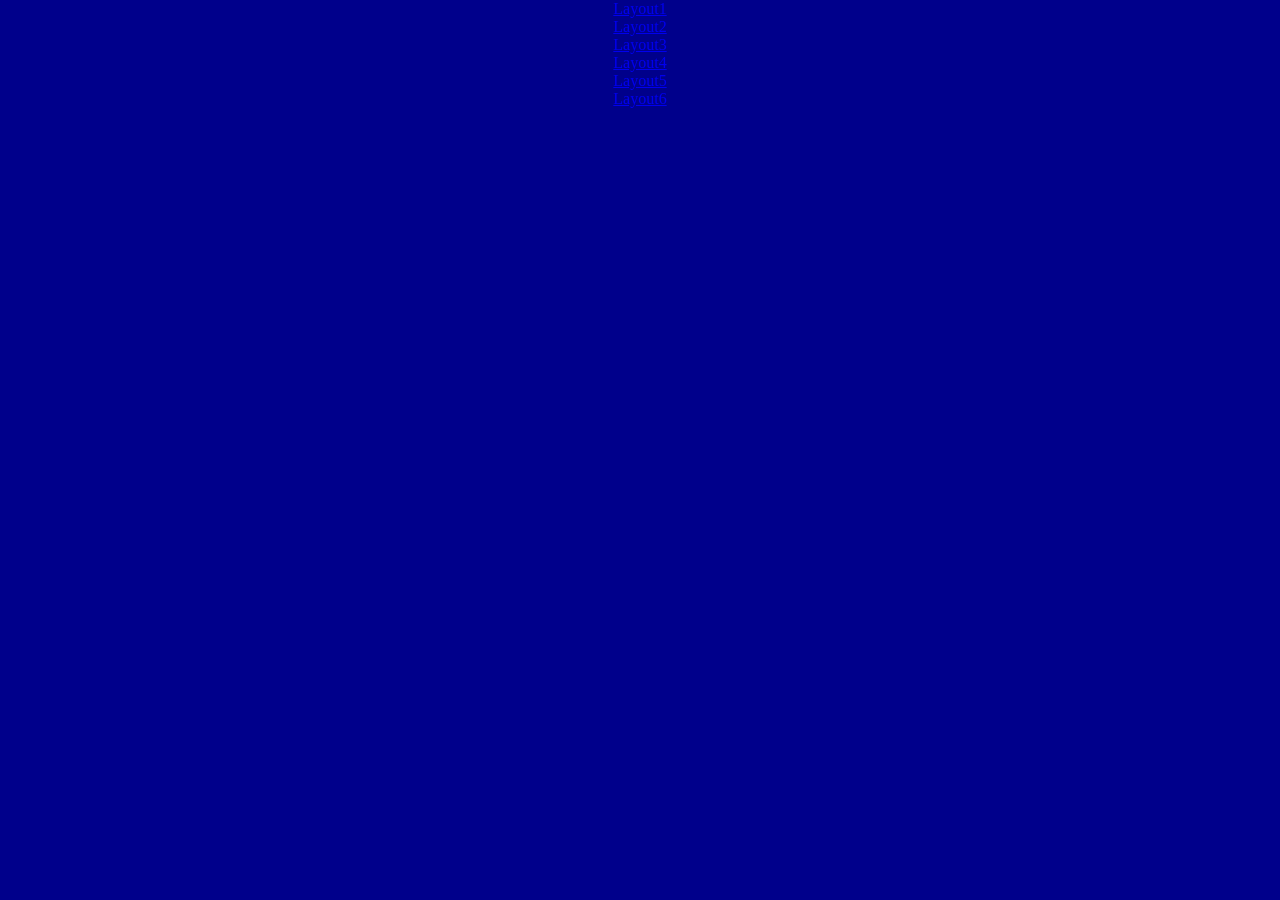
<file: index.html>
<!DOCTYPE html>
<html lang="pt-br">
<head>
    <meta charset="UTF-8">
    <meta name="viewport" content="width=device-width, initial-scale=1.0">
    <link rel="stylesheet" href="style.css">
    <title>Layout Link</title>
</head>
<body>
    <a href="layout1.html">
        <p class="l1">Layout1</p>
    </a>
    <a href="layout2.html">
        <p class="l2">Layout2</p>
    </a>
    <a href="layout3.html">
        <p class="l3">Layout3</p>
    </a>
    <a href="layout4.html">
        <p class="l4">Layout4</p>
    </a>
    <a href="layout5.html">
        <p class="l5">Layout5</p>
    </a>
    <a href="layout6.html">
        <p class="l6">Layout6</p>
    </a>
</body>
</html>
</file>
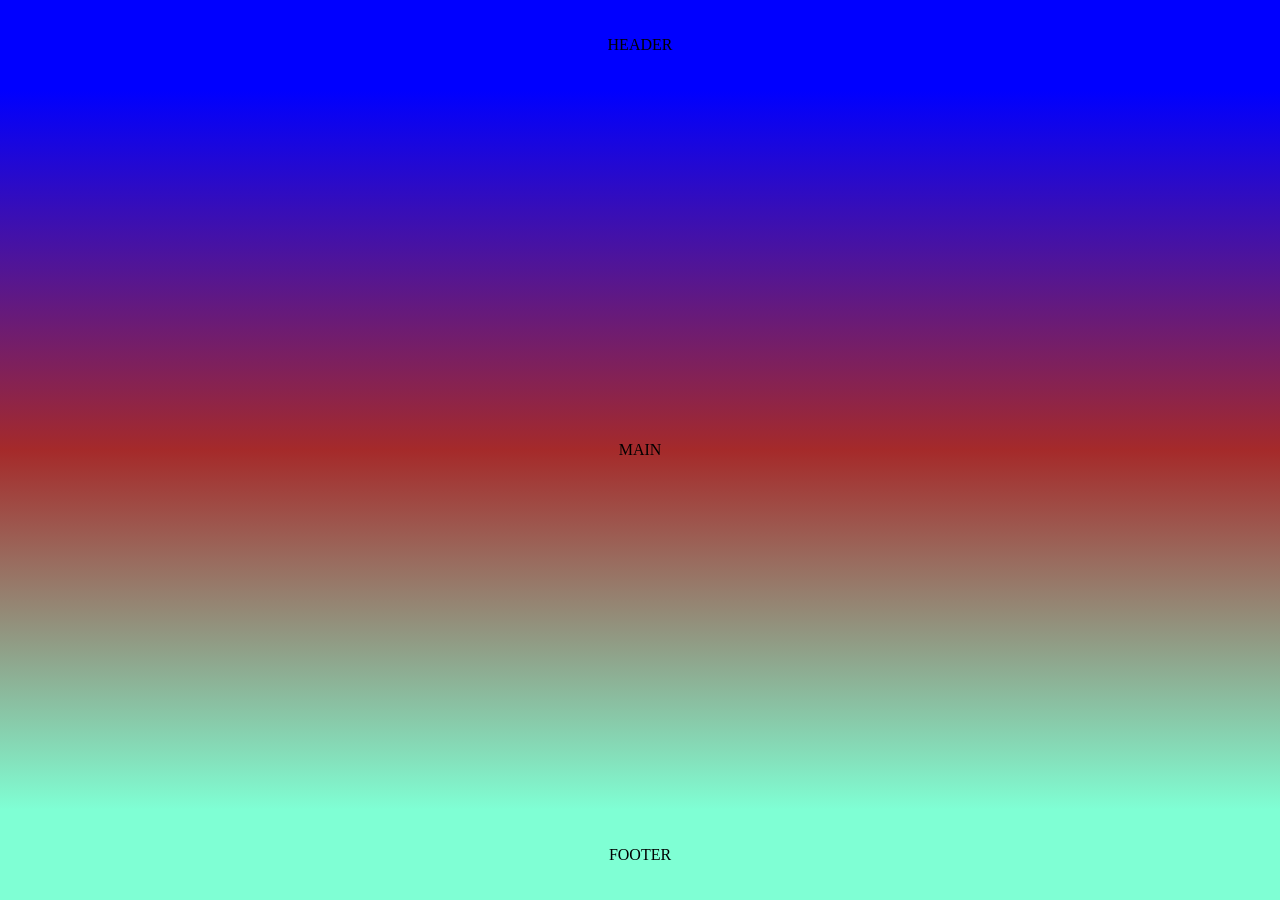
<file: layout1.html>
<!DOCTYPE html>
<html lang="pt-br">
<head>
    <meta charset="UTF-8">
    <meta name="viewport" content="width=device-width, initial-scale=1.0">
    <link rel="stylesheet" href="layout1.css">
    <title>Layout1</title>
</head>
<body>
    <header class="Header">
        <p> HEADER </p>
    </header>
    <main class="Main">
        <p> MAIN </p>
    </main>
    <footer class="footer"> 
        <p> FOOTER </p>
    </footer>
    
</body>
</html>
</file>
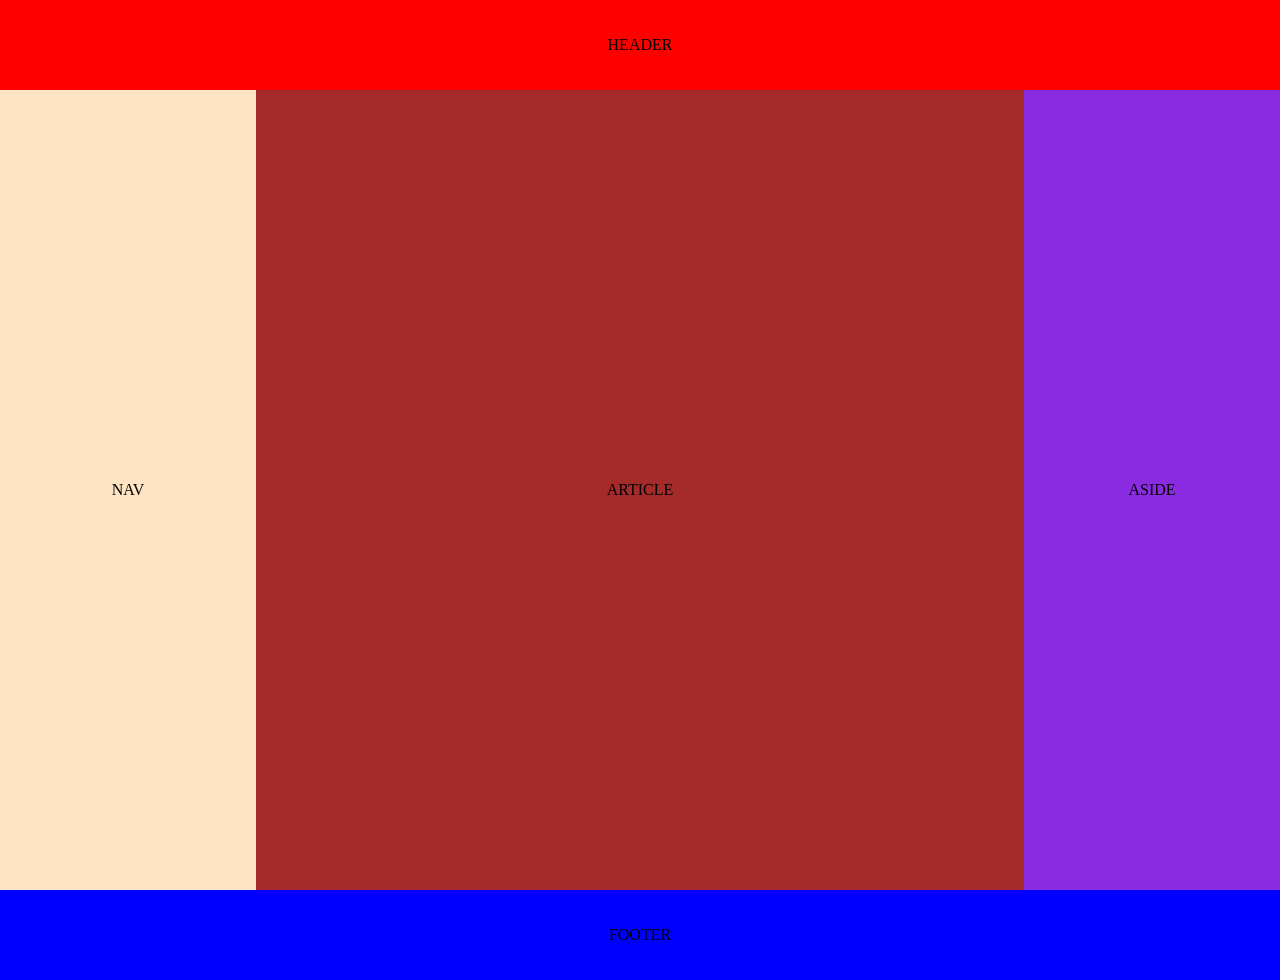
<file: layout2.html>
<!DOCTYPE html>
<html lang="pt-br">
<head>
    <meta charset="UTF-8">
    <meta name="viewport" content="width=device-width, initial-scale=1.0">
    <link rel="stylesheet" href="layout2.css">
    <title>Layout2</title>
</head>
<body>
    <header class="header"> HEADER </header>
    <div class="main">
       <div class="nav"> NAV </div>
       <div class="article"> ARTICLE </div>
       <div class="aside"> ASIDE </div>
    </div>
    <footer class="footer"> FOOTER </footer>
</body>
</html>
</file>
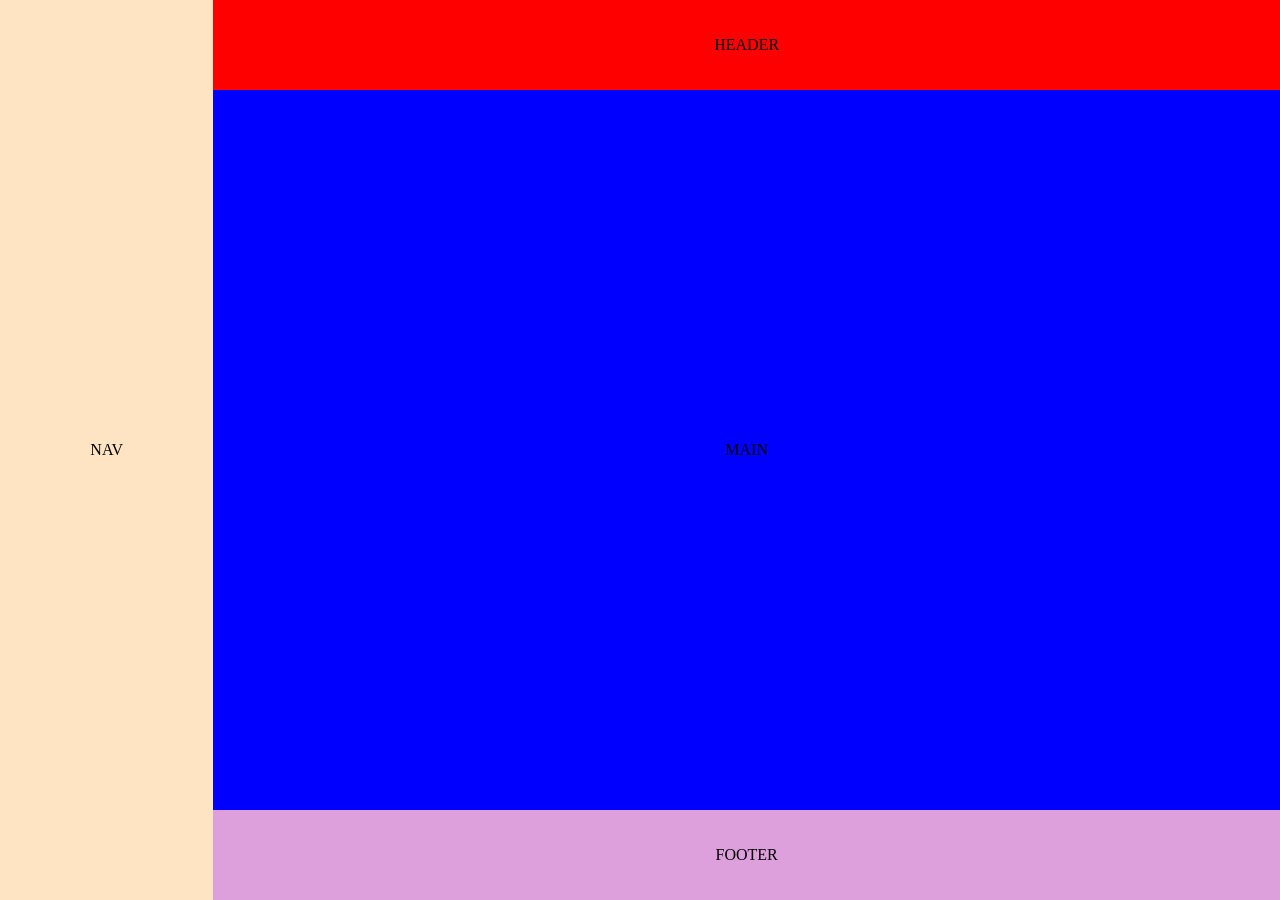
<file: layout3.html>
<!DOCTYPE html>
<html lang="pt-br">
<head>
    <meta charset="UTF-8">
    <meta name="viewport" content="width=device-width, initial-scale=1.0">
    <link rel="stylesheet" href="layout3.css">
    <title>Layout3</title>
</head>
<body>
    <div class="div">
        <nav class="nav"> NAV </nav> </div>
        <div class="div2">
        <header class="header"> HEADER </header>
        <main class="main"> MAIN </main>
        <footer class="footer"> FOOTER </footer>
    </div>
</body>
</html>
</file>
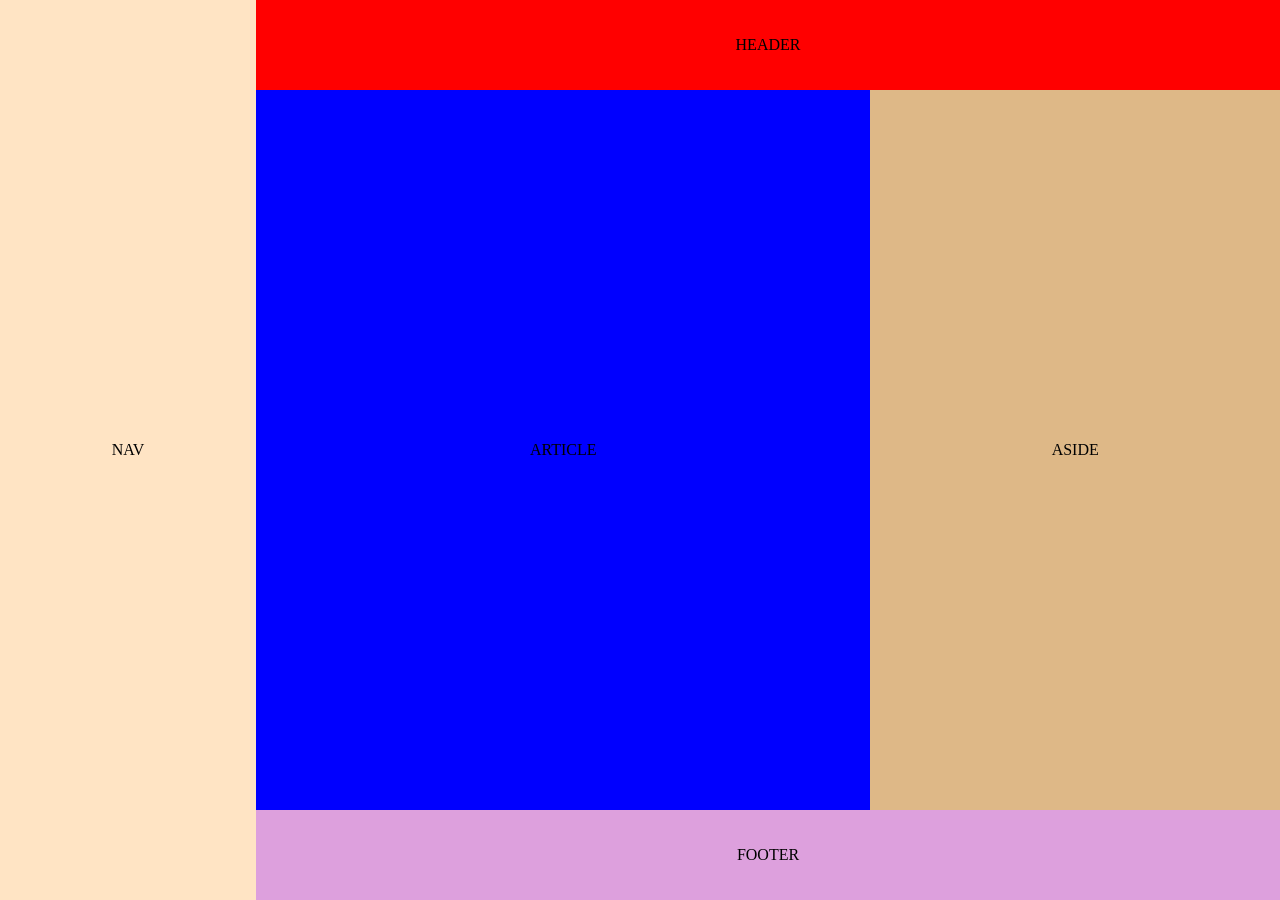
<file: layout4.html>
<!DOCTYPE html>
<html lang="pt-br">
<head>
    <meta charset="UTF-8">
    <meta name="viewport" content="width=device-width, initial-scale=1.0">
    <link rel="stylesheet" href="layout4.css">
    <title>Layout4</title>
</head>
<body>
    <div class="div">
        <nav class="nav"> NAV </nav> 
    </div>
        <main class="div2">
            <header class="header"> HEADER </header>
            <div class="div3">
            <article class="article"> ARTICLE </article>
            <aside class="aside"> ASIDE </aside>
            </div>
            <footer class="footer"> FOOTER </footer>
        </main>
</body>
</html>
</file>
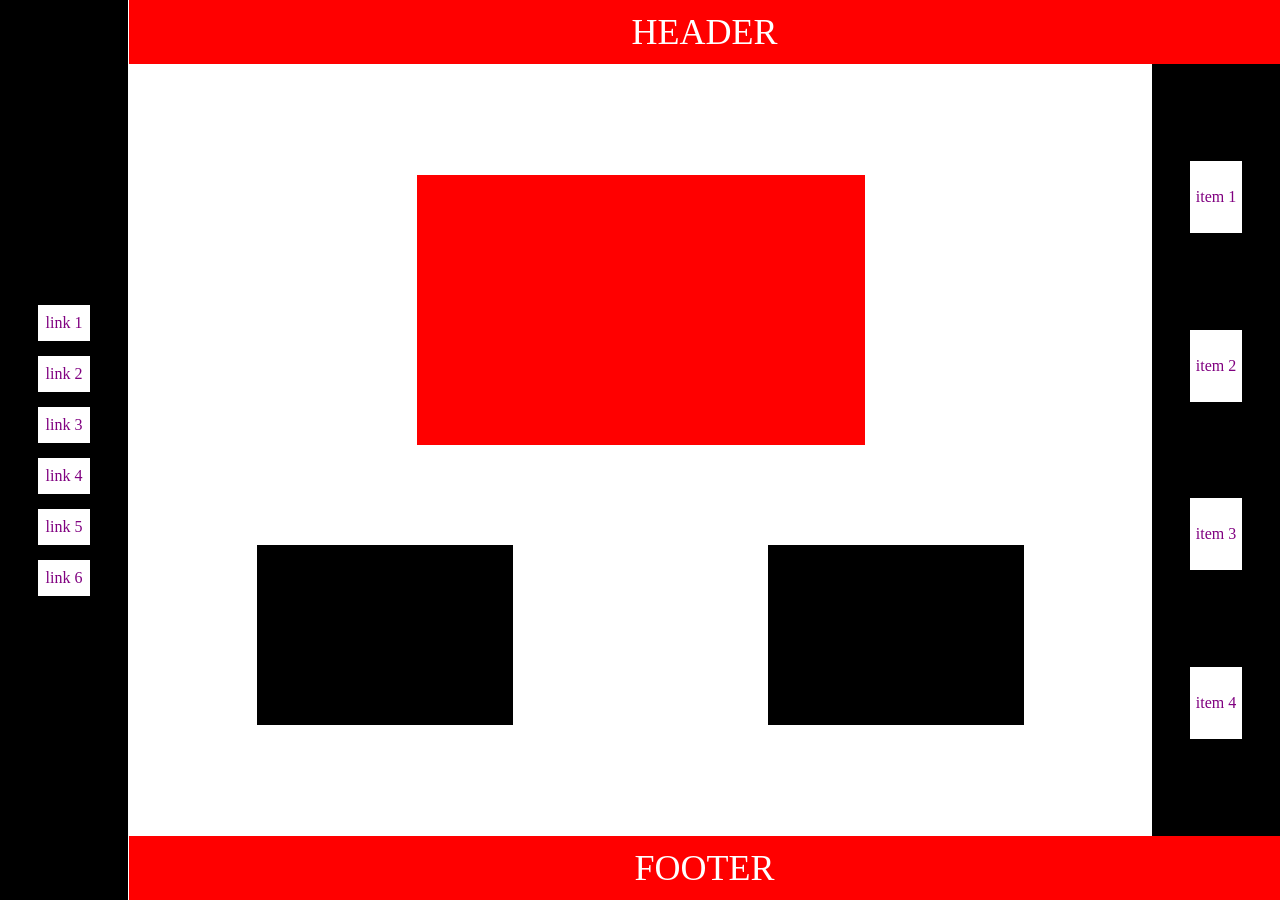
<file: layout5.html>
<!DOCTYPE html>
<html lang="pt-br">
<head>
    <meta charset="UTF-8">
     <link rel="stylesheet" href="./layout5.css">
    <meta name="viewport" content="width=device-width, initial-scale=1.0">
    <title>Layout5</title>
</head>
<body>
    <nav>
        <div class="caixa-dos-links"> 
            <p>link 1</p> 
        </div>
        <div class="caixa-dos-links"> 
            <p>link 2</p> 
        </div>
        <div class="caixa-dos-links"> 
            <p>link 3</p> 
        </div>
        <div class="caixa-dos-links">
            <p>link 4</p>
        </div>
        <div class="caixa-dos-links">
            <p>link 5</p>
        </div>
        <div class="caixa-dos-links">
            <p>link 6</p>
        </div>    
    </nav>
    <div class="dados-superior-e-inferior">
        <header>
            <p class="legenda">HEADER</p>
        </header>
        <div class="dados-centrais">
            <article>
                <div class="caixa-maior"></div>
                <div class="linha-divisoria">
                  <div class="caixas-menores"></div>
                  <div class="caixas-menores"></div>
                </div>                                 
            </article>
            <aside>
                <div class="caixa-dos-itens">
                    <p>item 1</p>
                </div>
                <div class="caixa-dos-itens">
                    <p>item 2</p>
                </div>
                <div class="caixa-dos-itens">
                    <p>item 3</p>
                </div>
                <div class="caixa-dos-itens">
                    <p>item 4</p>
                </div>
            </aside>
        </div>
        <footer>
            <p class="legenda">FOOTER</p>
        </footer>
    </div>
</body>
</html>
</file>
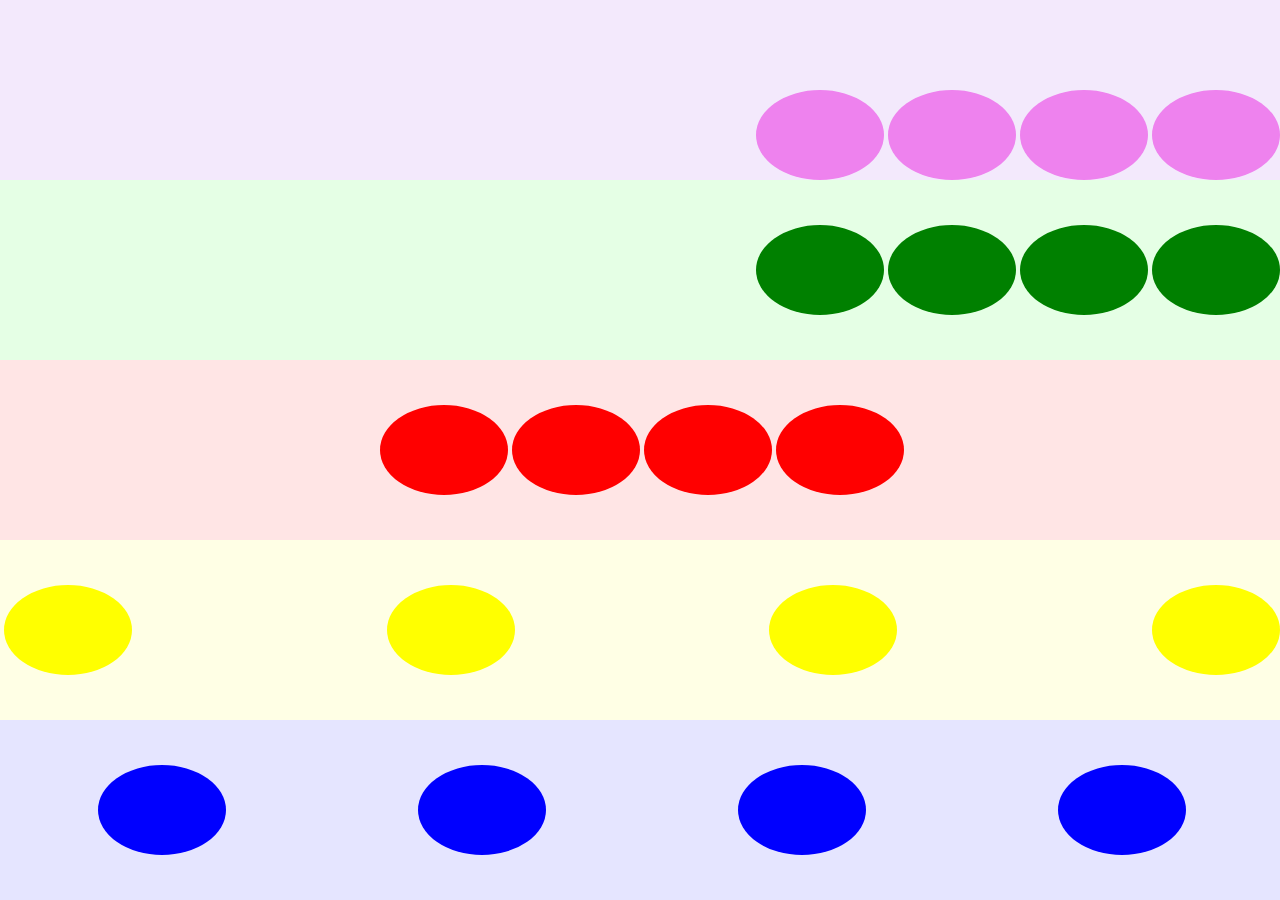
<file: layout6.html>
<!DOCTYPE html>
<html lang="pt-br">
  <head>
    <meta charset="UTF-8">
    <link rel="stylesheet" href="./layout6.css">
    <meta name="viewport" content="width=device-width, initial-scale=1.0">
    <title>Layout6</title>
  </head>
  <body>
   <header class="Header">
     <div class="header">
       <div class="header1"></div>
       <p class="header2"></p>
       <p class="header3"></p>
       <p class="header4"></p>
     </div>
   </header>
   <main class="Main">
     <div class="main">
       <div class="main1"></div>
       <p class="main2"></p>
       <p class="main3"></p>
       <p class="main4"></p>
     </div>
   </main>
   <article class="Article">
     <div class="article">
       <div class="article1"></div>
       <p class="article2"></p>
       <p class="article3"></p>
       <p class="article4"></p>
     </div>
   </article>
   <aside class="Aside">
     <div class="aside">
       <p class="aside1"></p>
       <p class="aside2"></p>
       <p class="aside3"></p>
       <p class="aside4"></p>
     </div>
   </aside>
   <footer class="Footer">
     <div class="footer">
       <p class="footer1"></p>
       <p class="footer2"></p>
       <p class="footer3"></p>
       <p class="footer4"></p>
     </div>
   </footer>
  </body>
</html>
</file>
<file: style.css>
*{
    margin:0;
    padding:0;
    box-sizing:border-box;
}
body{
    display: flex;
    flex-direction: column;
    background-color: darkblue;
    align-items: center;
   justify-self: center;
}
.l1{
    display: flex;
    align-items: center;

}
</file>
<file: layout1.css>
* {
    margin: 0;
    padding: 0;
    box-sizing: border-box;
}

body { 
    display: flex;
flex-direction: column;
width: 100vw;
height: 100vh;
}

.Header{
    display: flex;
    background-color: blue;
    height: 10%;
    align-items: center;
    justify-content: center;
}

.Main{
    display: flex;
    background: linear-gradient(blue, brown, aquamarine);
    height: 80%;
    align-items: center;
    justify-content: center;
}

.footer{
display: flex;
background-color: aquamarine;
height: 10%;
align-items: center;
justify-content: center;
}
</file>
<file: layout2.css>
* {
    margin: 0;
    padding: 0;
    box-sizing: border-box;
}
body{
    flex-direction: column;
    height: 100vh;

}
.header{
    background-color: red;
    display: flex;
    justify-content: center;
    align-items: center;
    height: 10%;
}
.main {
    display: flex;
    flex-direction: row; 
    
}
.nav{
    background-color: bisque;
    display: flex;
    height: 800px;
    width: 20%;
    align-items: center;
    justify-content: center;

}
.article {
    background-color: brown;
    display: flex;
    width: 60%;
    align-items: center;
    justify-content: center;

    
}
.aside{
    background-color: blueviolet;
    display: flex;
    width: 20%;
    align-items: center;
    justify-content: center;
}
.footer{
    background-color: blue;
    display: flex;
    align-items: center ;
    justify-content: center;
    height: 10%;
}
</file>
<file: layout3.css>
*{
    margin: 0;
    padding: 0;
    box-sizing: border-box;
}
body{
    display: flex;
    flex-direction: row;
}
.div{
 display: flex;
 flex-direction: row;
 width: 20vw;
 height: 100vh;
 padding: 0;
margin:0;
box-sizing: border-box;
}
.nav{
    display: flex;
   background-color: bisque;
   width: 100%;
   justify-content: center;
   align-items: center;
}
   
.div2{
 display: flex;
 flex-direction: column;
 width: 100vw;
}
.header{
 display: flex;
 justify-content: center;
 align-items: center;
 height: 10%;
 background-color: red;
}
.main{
    display: flex;
    justify-content: center;
    align-items: center;
    height: 80%;
   background-color: blue;
}
.footer{
    display: flex;
    justify-content: center;
    align-items: center;
    height: 10%;
    background-color: plum;
}
</file>
<file: layout4.css>
*{
    margin: 0;
    padding: 0;
    box-sizing: border-box;
}
body{
    display: flex;
    flex-direction: row;
}
.div{
 display: flex;
 flex-direction: row;
 width: 20%;
 height: 100vh;
 padding: 0;
margin:0;
box-sizing: border-box;
}
.nav{
    display: flex;
   background-color: bisque;
   width: 100%;
   justify-content: center;
   align-items: center;
}
   
.div2{
 display: flex;
 flex-direction: column;
 width: 80%;
 height: 100vh;
 margin: 0;
 padding: 0;
 box-sizing: border-box;
}
.header{
 display: flex;
 justify-content: center;
 align-items: center;
 height: 10%;
 background-color: red;
}
.div3{
 display: flex;
 flex-direction: row;
 width: 80vw;
 height: 80vh;
 margin: 0;
 padding: 0;
 box-sizing: border-box;
}
.article{
    display: flex;
    justify-content: center;
    align-items: center;
    height: 80vh;
    width: 60%;
   background-color: blue;
}
.aside{
    display: flex;
    justify-content: center;
    align-items: center;
    height: 80vh;
    width: 40%;
   background-color: burlywood;
}
.footer{
    display: flex;
    justify-content: center;
    align-items: center;
    height: 10vh;
    background-color: plum;
}
</file>
<file: layout5.css>
*{
   margin: 0;
   padding: 0;
   box-sizing: border-box; }
 
body{
   display: flex;
   flex-wrap: wrap;
   height: 100vh;
   gap: 1px;
}

nav{
   display: flex;
   flex-wrap: wrap;
   flex-direction: column;
   justify-content: center;
   align-items: center;
   width: 10vw;
   gap: 15px;
   background-color: black;
}
 
.caixa-dos-links{
   display: flex;
   justify-content: center;
   align-items: center;
   padding: 1px;
   width: 4vw;
   height: 4vh;
   background-color: white;
   color: purple;
   font-size: 16px;
}
 
.dados-superior-e-inferior{
   display: flex;
   flex-direction: column;
   flex-grow: 2;
}
 
header{
   display: flex;
   flex-direction: row;
   justify-content: center;
   align-items: center;
   flex-grow: 1;
   background-color: red;
}
 
.dados-centrais{
   display: flex;
   flex-direction: row;
   flex-grow: 10;
}
 
article{
   display: flex;
   flex-direction: column;
   justify-content: center;
   align-items: center;
   flex-grow: 1;
   gap: 100px;
   background-color: white;
}
 
.caixa-maior{
   width: 35vw;
   height: 30vh;
   background-color: red;
}

.linha-divisoria{
   display: flex;
   flex-direction: row;
   justify-content: space-around;
   align-items: center;
   width: 100%;
}
 

.caixas-menores{
   width: 20vw;
   height: 20vh;
   background-color: black;
}
 
aside{
   display: flex;
   flex-wrap: wrap;
   flex-direction: column;
   justify-content: space-evenly;
   align-items: center;
   width: 10vw;
   flex-shrink: 0;
   background-color: black;
}
 
.caixa-dos-itens{
   display: flex;
   justify-content: center;
   align-items: center;
   padding: 1px;
   width: 4vw;
   height: 8vh;
   background-color: white;
   color: purple;
   font-size: 16px;
}
 
footer{
   display: flex;
   flex-direction: row;
   justify-content: center;
   align-items: center;
   flex-grow: 1;
   background-color: red;
}
 
.legenda{
   color: white;
   text-transform: uppercase;
   font-size: 36px;
   text-align: center;
}
</file>
<file: layout6.css>
*{
  margin: 0;
  padding:0;
  box-sizing:border-box;
}
body{
  display: flex;
  flex-direction: column;
}
.Header{
  display: flex;
  flex-direction: column;
  width:100vw;
  heigth:20vh;
  
}
.header{
  background-color: rgba(138, 43, 226, 0.1);
  height:20vh;
  width:100vw;
  display: flex;
  justify-content: flex-end;
  align-items: flex-end;
}
.header1{
  background-color: violet;
  height: 10vh;
  width:10vw;
  border-radius: 50%;
  margin-left: 4px;
}
.header2{
  background-color: violet;
  height: 10vh;
  width:10vw;
  border-radius: 50%;
  margin-left: 4px;
}
.header3{
  background-color: violet;
  height: 10vh;
  width:10vw;
  border-radius: 50%;
  margin-left: 4px;
}
.header4{
  background-color: violet;
  height: 10vh;
  width:10vw;
  border-radius: 50%;
  margin-left: 4px;
}
.Main{
  display:flex;
  flex-direction: row;
  height:20vh;
  width:100vw;
}
.main{
  background-color: rgba(0, 255, 0, 0.1);
  height:20vh;
  width:100vw;
  display: flex;
  justify-content: flex-end;
  align-items: center;
}
.main1{
  background-color: green;
  height: 10vh;
  width:10vw;
  border-radius: 50%;
  margin-left: 4px;
}
.main2{
  background-color: green;
  height: 10vh;
  width:10vw;
  border-radius: 50%;
  margin-left: 4px;
}
.main3{
  background-color: green;
  height: 10vh;
  width:10vw;
  border-radius: 50%;
  margin-left: 4px;
}
.main4{
  background-color: green;
  height: 10vh;
  width:10vw;
  border-radius: 50%;
  margin-left: 4px;
}
.Article{
  display:flex;
  flex-direction: row;
  height:20vh;
  width:100vw;
}
.article{
  background-color: rgba(255, 0, 0, 0.1);
  height:20vh;
  width:100vw;
  display: flex;
  justify-content: center;
  align-items: center;
}
.article1{
  background-color: red;
  height: 10vh;
  width:10vw;
  border-radius: 50%;
  margin-left: 4px;
}
.article2{
  background-color: red;
 height: 10vh;
  width:10vw;
  border-radius: 50%;
  margin-left: 4px;
}
.article3{
  background-color: red;
 height: 10vh;
  width:10vw;
  border-radius: 50%;
  margin-left: 4px;
}
.article4{
  background-color: red;
  height: 10vh;
  width:10vw;
  border-radius: 50%;
  margin-left: 4px;
}
.Aside{
  display:flex;
  flex-direction: row;
  height:20vh;
  width:100vw;
}
.aside{
  background-color: rgba(255, 255, 0, 0.1);
  height:20vh;
  width:100vw;
  display: flex;
  justify-content: space-between;
  align-items: center;
}
.aside1{
  background-color: yellow;
  height: 10vh;
  width:10vw;
  border-radius: 50%;
  margin-left: 4px;
}
.aside2{
  background-color: yellow;
  height: 10vh;
  width:10vw;
  border-radius: 50%;
  margin-left: 4px;
}
.aside3{
  background-color: yellow;
 height: 10vh;
  width:10vw;
  border-radius: 50%;
  margin-left: 4px;
}
.aside4{
  background-color: yellow;
  height: 10vh;
  width:10vw;
  border-radius: 50%;
  margin-left: 4px;
}
.Footer{
  display:flex;
  flex-direction: row;
  height:20vh;
  width:100vw;
}
.footer{
  background-color: rgba(0, 0, 255, 0.1);
  height:20vh;
  width:100vw;
  display: flex;
  justify-content: space-around;
  align-items: center;
}
.footer1{
  background-color: blue;
  height: 10vh;
  width:10vw;
  border-radius: 50%;
  margin-left: 4px;
}
.footer2{
  background-color: blue;
  height: 10vh;
  width:10vw;
  border-radius: 50%;
  margin-left: 4px;
}
.footer3{
  background-color: blue;
  height: 10vh;
  width:10vw;
  border-radius: 50%;
  margin-left: 4px;
}
.footer4{
  background-color: blue;
  height: 10vh;
  width:10vw;
  border-radius: 50%;
  margin-left: 4px;
}
</file>
